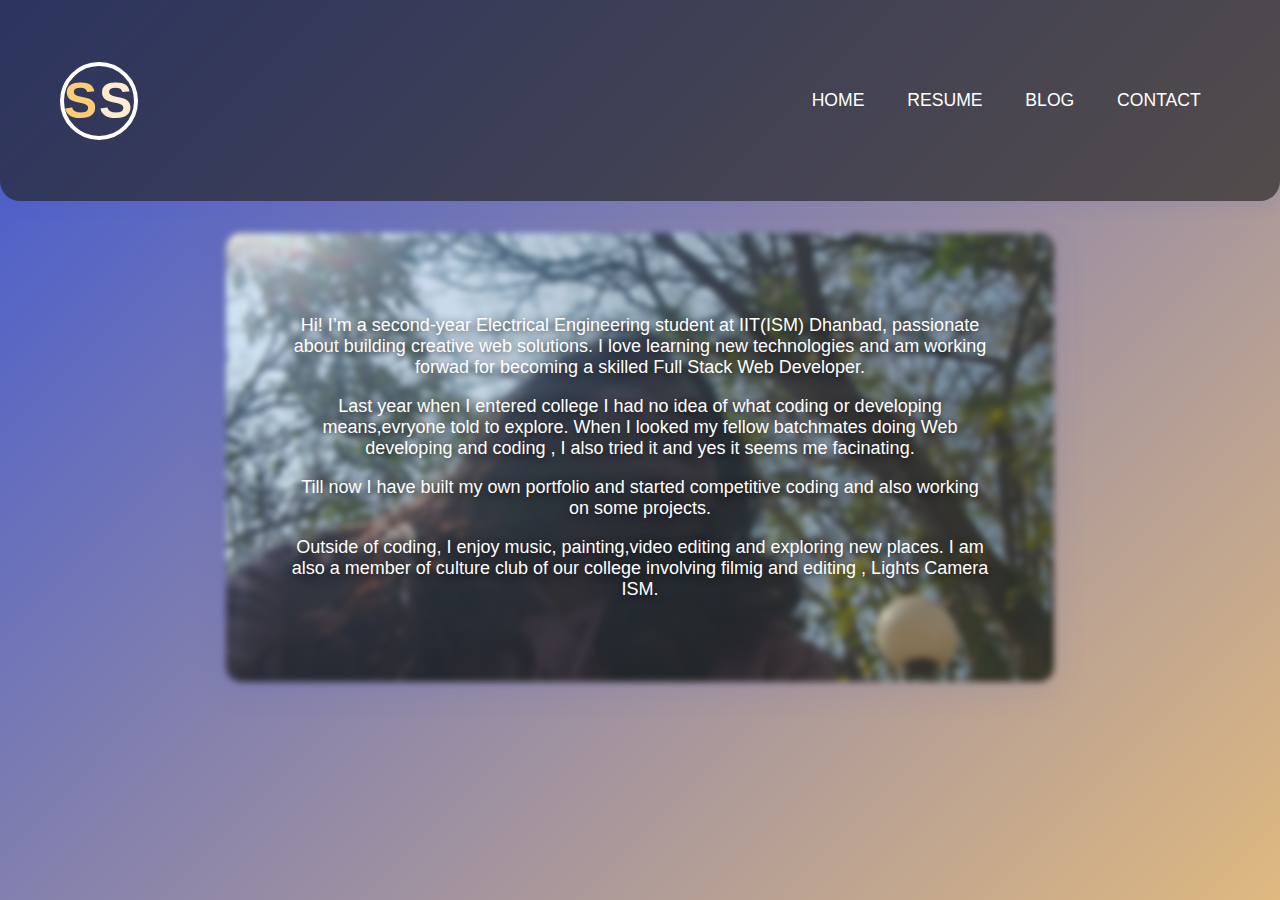
<file: about.html>
<!DOCTYPE html>
<html lang="en">
<head>
    <meta charset="UTF-8">
    <meta name="viewport" content="width=device-width, initial-scale=1.0">
    <title>ABOUT</title>
    <linK rel="stylesheet" href="about.css">
</head>
<body>
    <header>
          <h2 class="logo"><span>S</span>S</h2>
    <nav class="navigation">
      <a href="index.html">HOME</a>
      <a href="Resume (1).pdf" id="resume-link">RESUME</a>
              <a href="blog.html">BLOG</a>
        <a href="contact.html" id="contact-link">CONTACT</a>
    </nav>
    </header>
    <section class="about-section">
        <div class="about-container">
        <p>
            Hi! I’m a second-year Electrical Engineering student at IIT(ISM) Dhanbad, passionate about building creative web solutions. I love learning new technologies and am working forwad for becoming a skilled Full Stack Web Developer.
        </p>
        <p>
            Last year when I entered college I had no idea of what coding or developing means,evryone told to explore. 
            When I looked my fellow batchmates doing Web developing and coding , I also tried it and yes it seems me facinating.
        </p>
        <p>
           Till now I have built my own portfolio and started competitive coding and also working on some projects.
        </p>
        <p>
         Outside of coding, I enjoy music, painting,video editing and exploring new places.
         I am also a member of culture club of our college involving filmig and editing , Lights Camera ISM.
         </p>
         </div>
    </section>
</body>
</html>
</file>
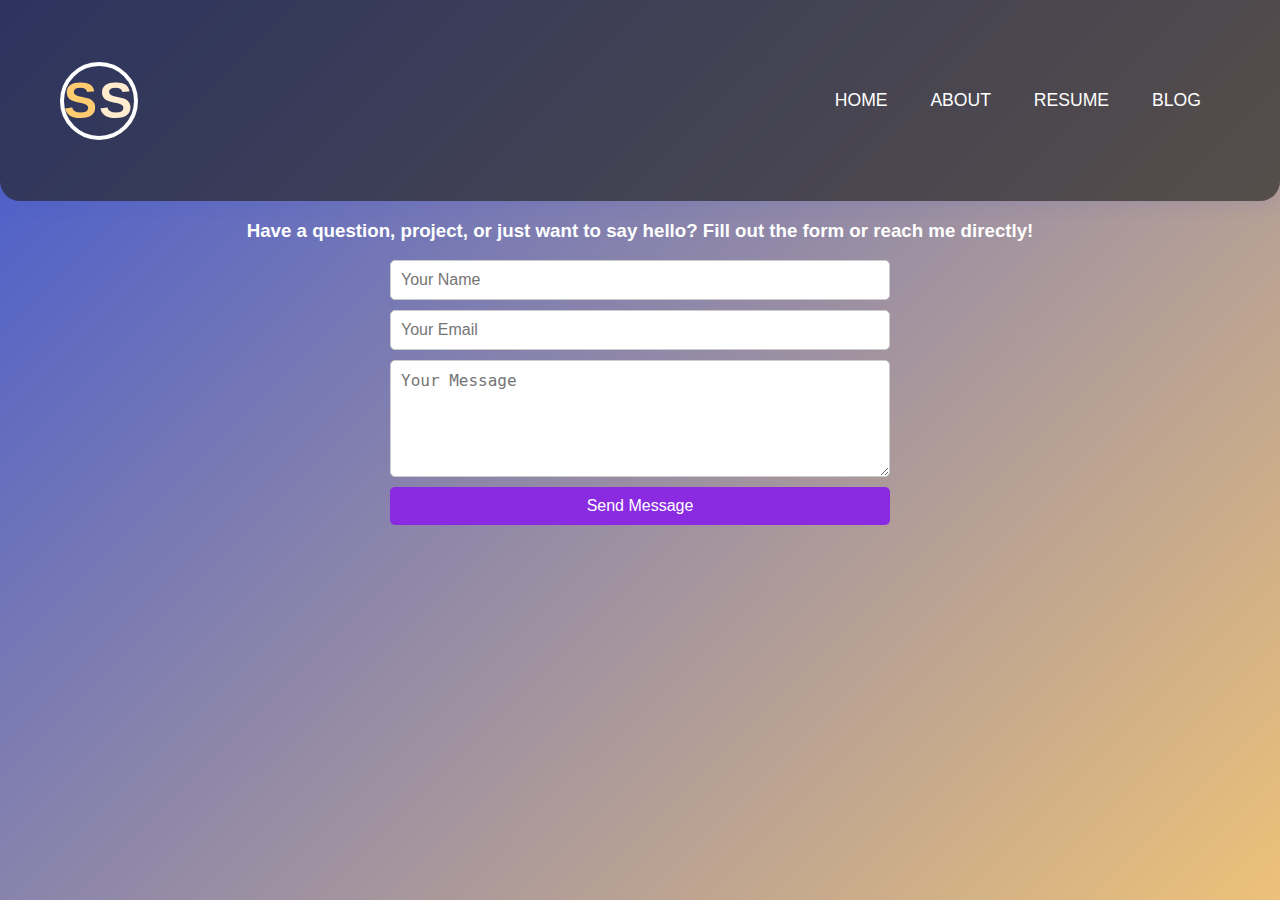
<file: contact.html>
<!DOCTYPE html>
<html lang="en">
<head>
  <meta charset="UTF-8">
  <meta name="viewport" content="width=device-width, initial-scale=1.0">
  <title>CONTACT</title>
  <link rel="stylesheet" href="contact.css">
</head>
<body>
  <header>
     <h2 class="logo"><span>S</span>S</h2>
    <nav class="navigation">
      <a href="index.html">HOME</a>
      <a href="about.html">ABOUT</a>
      <a href="Resume (1).pdf " id="resume-link">RESUME</a>
              <a href="blog.html">BLOG</a>
    </nav>
  </header>
  <section class="contact-link">
      <h3>Have a question, project, or just want to say hello? Fill out the form or reach me directly!</h3>
      <form class="contact-form" action="https://formspree.io/f/xwpbbpdk" method="post">
        <input type="text" name="name" placeholder="Your Name" required>
        <input type="email" name="email" placeholder="Your Email" required>
        <textarea name="message" rows="5" placeholder="Your Message" required></textarea>
        <button type="submit">Send Message</button>
      </form>
    <div id="thankYouMessage" style="display:none; color: #fff; font-weight: bold;">
  Thank you! Your message has been sent.
</div>
<script>
document.querySelector('.contact-form').addEventListener('submit', function(event) {
  event.preventDefault();
  var form = event.target;
  var data = new FormData(form);
  fetch(form.action, {
    method: form.method,
    body: data,
    headers: { 'Accept': 'application/json' }
  }).then(function(response) {
    if (response.ok) {
      form.style.display = 'none';
      document.getElementById('thankYouMessage').style.display = 'block';
      form.reset();
    } else {
      alert('Oops! There was a problem submitting your form');
    }
  }).catch(function(error) {
    alert('Oops! There was a problem submitting your form');
  });
});
</script>

  </section>
</body>
</html>
</file>
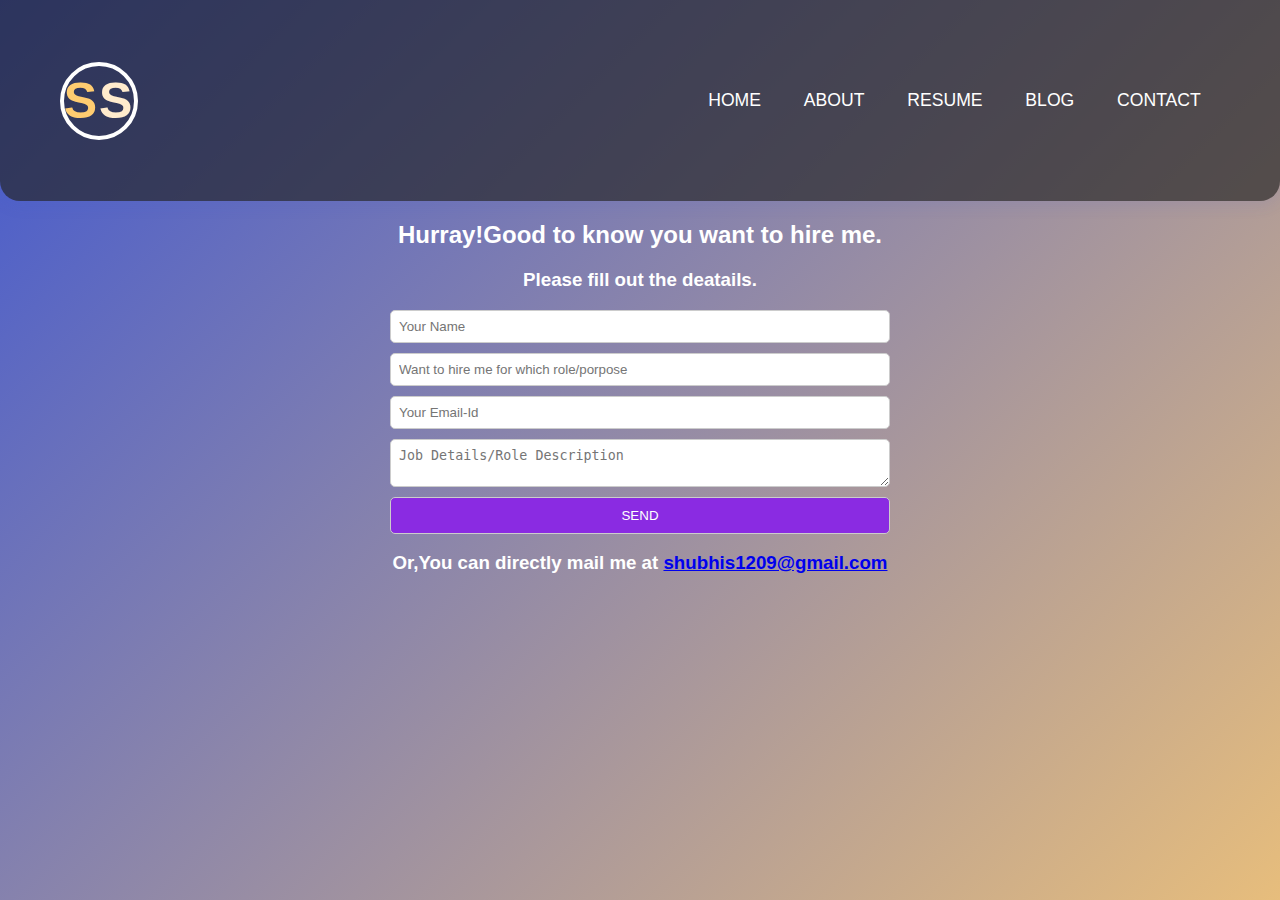
<file: hire.html>
<!DOCTYPE html>
<html lang="en">
<head>
    <meta charset="UTF-8">
    <meta name="viewport" content="width=device-width, initial-scale=1.0">
    <title>Hire me!</title>
    <link rel="stylesheet" href="hire.css">
</head>
<body>
    <header>
         <h2 class="logo"><span>S</span>S</h2>
    <nav class="navigation">
      <a href="index.html">HOME</a>
      <a href="about.html">ABOUT</a>
      <a href="Resume (1).pdf" id="resume-link">RESUME</a>
              <a href="blog.html">BLOG</a>
        <a href="contact.html" id="contact-link">CONTACT</a>
    </nav>
    </header>
    <section claas="hire-link">
        <h2>Hurray!Good to know you want to hire me.
             </h2>
             <h3>Please fill out the deatails.</h3>
    </section>
    <form class="hire-page" action="https://formspree.io/f/xwpbbpdk" method="post">
         <input type="text" name="name" placeholder="Your Name" required>
         <input type="text" name="position"
         placeholder="Want to hire me for which role/porpose" required>
         <input type="email" name="email"
         placeholder="Your Email-Id" required>
         <textarea name="message" row="3" placeholder="Job Details/Role Description" required></textarea>
         <button type="submit">SEND</button>
    </form>
    <h3>Or,You can directly mail me at <a href="https://formspree.io/f/xwpbbpdk" method="post">shubhis1209@gmail.com</a>
    </h3>
    <script>
document.querySelector('.hire-page').addEventListener('submit', function(event) {
  event.preventDefault();
  var form = event.target;
  var data = new FormData(form);
  fetch(form.action, {
    method: form.method,
    body: data,
    headers: { 'Accept': 'application/json' }
  }).then(function(response) {
    if (response.ok) {
      form.style.display = 'none';
      document.getElementById('thankYouMessage').style.display = 'block';
      form.reset();
    } else {
      alert('Oops! There was a problem submitting your form');
    }
  }).catch(function(error) {
    alert('Oops! There was a problem submitting your form');
  });
});
</script>

</body>
</html>
</file>
<file: about.css>
body{
    margin:0;
    padding: 0;
    font-family: 'Segoe UI', Arial, sans-serif;
     background: linear-gradient(-45deg, #4158D0, #C850C0, #FFCC70, #4158D0);
    background-size: 400% 400%;
    animation: gradientBG 12s ease-in-out infinite;
    color: #fff;
}
@keyframes gradientBG {
    0% {background-position: 0% 50%;}
    50% {background-position: 100% 50%;}
    100% {background-position: 0% 50%;}
 }
 header{
    display: flex;
    justify-content: space-between;
    align-items: center;
    padding: 20px 60px;
    background-color: rgba(34, 34, 34, 0.65);
    color:#fff;
    border-bottom-left-radius: 20px;
    border-bottom-right-radius: 20px;
    box-shadow: 0 4px 16px rgba(66, 88, 208, 0.12);
}
 .logo {
    display: flex;
    align-items: center;
    justify-content: center;
    width: 70px;              /* Adjust size as needed */
    height: 70px;
    border-radius: 50%;       /* Makes it a perfect circle */
    border: 4px solid #fff;/* Circular border color */
    /* background: rgba(255,255,255,0.12); */
    font-size: 50px;
     font-weight: bolder;
     letter-spacing: 2px;
     color: blanchedalmond;
 }
 .logo span{
    color: #FFCC70;
 }
 .navigation a{
       color:#fff;
       margin: 0 1.2rem;
       text-decoration: double;
       font-weight: 500;
       font-size: 1.1rem;
       transition: color 0.2s;
       position: relative;
 }
 .navigation a::after{
      content:'';
      display: block;
      width: 0;
      height: 2px;
      background: #FFCC70;
      transition: width .3s;
      position: absolute;
      left:0;
      bottom: -4px;
 }
 .navigation a:hover{
    color: #FFCC70;
 }
 .navigation a:hover::after{
    width:100%;
 }
.about-section {
  position: relative;
  font-family:'Poppins','Segoe UI',Arial,sans-serif;
  font-size: large;
  color: #fff;
  border-radius: 16px;
  padding:4rem;
  margin: 2rem auto 0 auto;
  text-align: center;
  box-shadow:0 8px 32px rgba(65,88,208,0.13);
  max-width: 700px;
  z-index: 1;
  text-shadow: 0 2px 8px rgba(0,0,0, 0.7);
}
.about-section::before {
  content: "";
  position: absolute;
  top: 0; left: 0; right: 0; bottom: 0;
  background: url('abt.jpg') center center/cover no-repeat;
  filter: blur(3px);  
  z-index: -1;
  opacity: 0.85;   
  border-radius: 15px;  
}
/*.about-photo {
  width: 180px;
  border-radius: 50%;
  box-shadow 2px 8px rgba(0,0,0,0.08);
}
.about-content {
  flex: 1;
}
.about-highlights {
  list-style: none;
  padding: 0;
  margin: 20px 0;
}
.about-highlights li {
  margin-bottom: 10px;
  font-size: 1.1rem;
  display: flex;
  align-items: center;
}
.about-highlights i {
  color: #0077cc;
  margin-right: 10px;
}
.btn {
  display: inline-block;
  padding: 10px 24px;
  background: #0077cc;
  color: #fff;
  border-radius: 5px;
  text-decoration: none;
  margin-top: 20px;
}
</file>
<file: contact.css>
body{
    margin:0;
    padding: 0;
    font-family: 'Segoe UI', Arial, sans-serif;
     background: linear-gradient(-45deg, #4158D0, #C850C0, #FFCC70, #4158D0);
    background-size: 400% 400%;
    animation: gradientBG 12s ease-in-out infinite;
    color: #fff;
}
@keyframes gradientBG {
    0% {background-position: 0% 50%;}
    50% {background-position: 100% 50%;}
    100% {background-position: 0% 50%;}
 }
 header{
    display: flex;
    justify-content: space-between;
    align-items: center;
    padding: 20px 60px;
    background-color: rgba(34, 34, 34, 0.65);
    color:#fff;
    border-bottom-left-radius: 20px;
    border-bottom-right-radius: 20px;
    box-shadow: 0 4px 16px rgba(66, 88, 208, 0.12);
}
 .logo {
    display: flex;
    align-items: center;
    justify-content: center;
    width: 70px;              /* Adjust size as needed */
    height: 70px;
    border-radius: 50%;       /* Makes it a perfect circle */
    border: 4px solid #fff;/* Circular border color */
    /* background: rgba(255,255,255,0.12); */
    font-size: 50px;
     font-weight: bolder;
     letter-spacing: 2px;
     color: blanchedalmond;
 }
 .logo span{
    color: #FFCC70;
 }
 .navigation a{
       color:#fff;
       margin: 0 1.2rem;
       text-decoration: double;
       font-weight: 500;
       font-size: 1.1rem;
       transition: color 0.2s;
       position: relative;
 }
 .navigation a::after{
      content:'';
      display: block;
      width: 0;
      height: 2px;
      background: #FFCC70;
      transition: width .3s;
      position: absolute;
      left:0;
      bottom: -4px;
 }
 .navigation a:hover{
    color: #FFCC70;
 }
 .navigation a:hover::after{
    width:100%;
 }
 .contact-form{
    display: flex;
  flex-direction: column;
  gap: 10px;
  max-width: 500px;
  margin: 0 auto;
}
.contact-link h3{
   text-align: center;
}

input, textarea {
  padding: 10px;
  font-size: 16px;
  border-radius: 5px;
  border: 1px solid #ccc;
}

button {
  padding: 10px;
  font-size: 16px;
  background-color:blueviolet;
  color: white;
  border: none;
  border-radius: 5px;
  cursor: pointer;
}
</file>
<file: hire.css>
body{
    margin:0;
    padding: 0;
    font-family: 'Segoe UI', Arial, sans-serif;
     background: linear-gradient(-45deg, #4158D0, #C850C0, #FFCC70, #4158D0);
    background-size: 400% 400%;
    animation: gradientBG 12s ease-in-out infinite;
    color: #fff;
}
@keyframes gradientBG {
    0% {background-position: 0% 50%;}
    50% {background-position: 100% 50%;}
    100% {background-position: 0% 50%;}
 }
 header{
    display: flex;
    justify-content: space-between;
    align-items: center;
    padding: 20px 60px;
    background-color: rgba(34, 34, 34, 0.65);
    color:#fff;
    border-bottom-left-radius: 20px;
    border-bottom-right-radius: 20px;
    box-shadow: 0 4px 16px rgba(66, 88, 208, 0.12);
}
 .logo {
    display: flex;
    align-items: center;
    justify-content: center;
    width: 70px;              /* Adjust size as needed */
    height: 70px;
    border-radius: 50%;       /* Makes it a perfect circle */
    border: 4px solid #fff;/* Circular border color */
    /* background: rgba(255,255,255,0.12); */
    font-size: 50px;
     font-weight: bolder;
     letter-spacing: 2px;
     color: blanchedalmond;
 }
 .logo span{
    color: #FFCC70;
 }
 .navigation a{
       color:#fff;
       margin: 0 1.2rem;
       text-decoration: double;
       font-weight: 500;
       font-size: 1.1rem;
       transition: color 0.2s;
       position: relative;
 }
 .navigation a::after{
      content:'';
      display: block;
      width: 0;
      height: 2px;
      background: #FFCC70;
      transition: width .3s;
      position: absolute;
      left:0;
      bottom: -4px;
 }
 .navigation a:hover{
    color: #FFCC70;
 }
 .navigation a:hover::after{
    width:100%;
 }

section {
   text-align: center;
}
 .hire-page{
    display: flex;
  flex-direction: column;
  gap: 10px;
  max-width: 500px;
  margin: 0 auto;
}
.hire-page input, .hire-page textarea {
        padding: 8px;
        border-radius: 5px;
        border: 1px solid #ccc;
      }
      .hire-page button {
        padding: 10px 20px;
        border: none;
        background:blueviolet;
        color: white;
        border-radius: 5px;
        cursor: pointer;
         border: 1px solid #ccc;
      }
      h3{
         text-align: center;
      }
</file>
